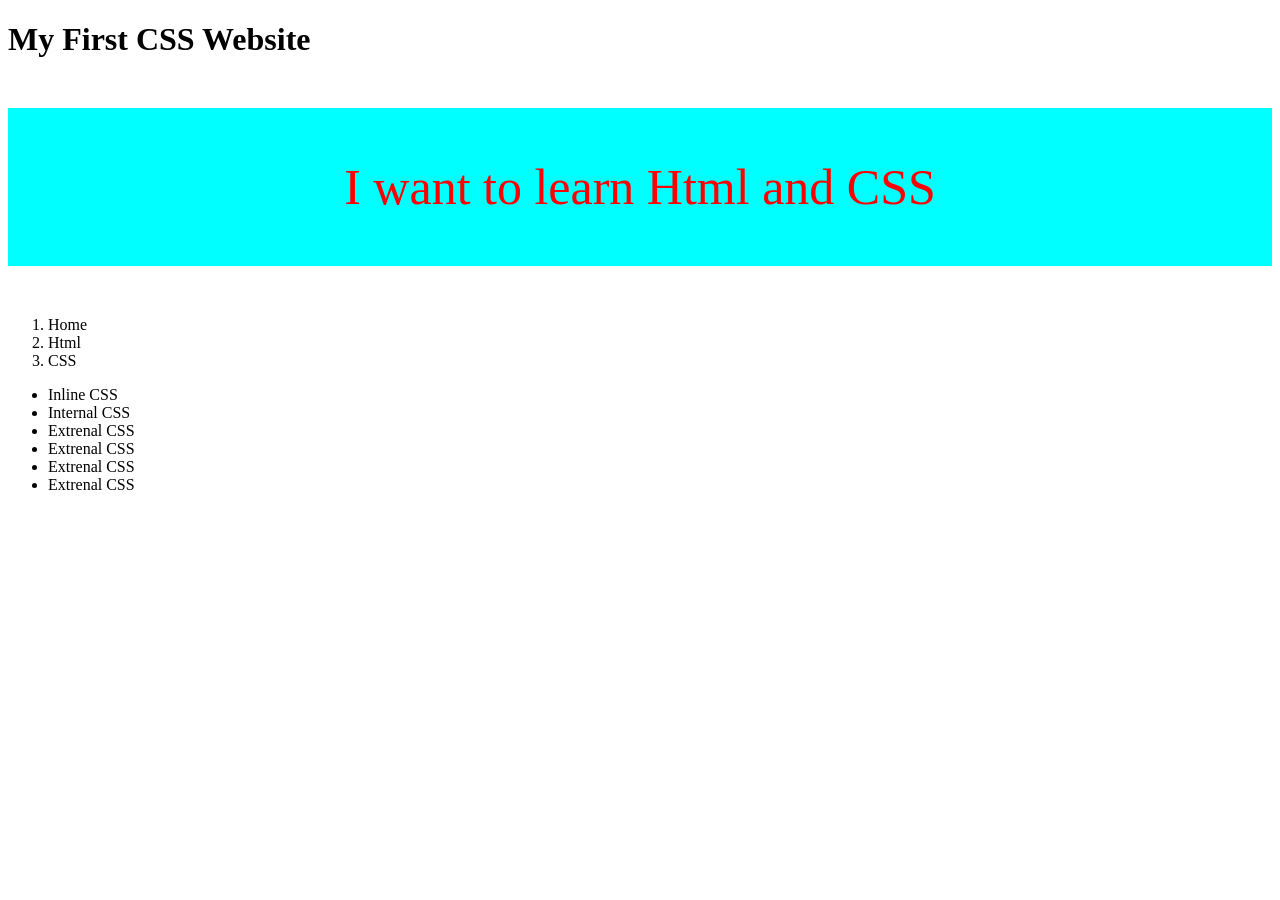
<file: css.html>
<!DOCTYPE html>
<html lang="en">
<head>
    <meta charset="UTF-8">
    <meta name="viewport" content="width=device-width, initial-scale=1.0">
    <title>My first CSS</title>
</head>
<body>
    <h1>My First CSS Website</h1>
    <p style="color: red; font-size: 50px; background-color: aqua; text-align: center; padding: 50px 200px;">I want to learn Html and CSS</p>

    <ol>

        <li>Home</li>
        <li>Html</li>
        <li>CSS</li>

    </ol>

    <ul>
        <li>Inline CSS</li>
        <li>Internal CSS</li>
        <li>Extrenal CSS</li>
        <li>Extrenal CSS</li>
        <li>Extrenal CSS</li>
        <li>Extrenal CSS</li>
    </ul>
</body>
</html>
</file>
